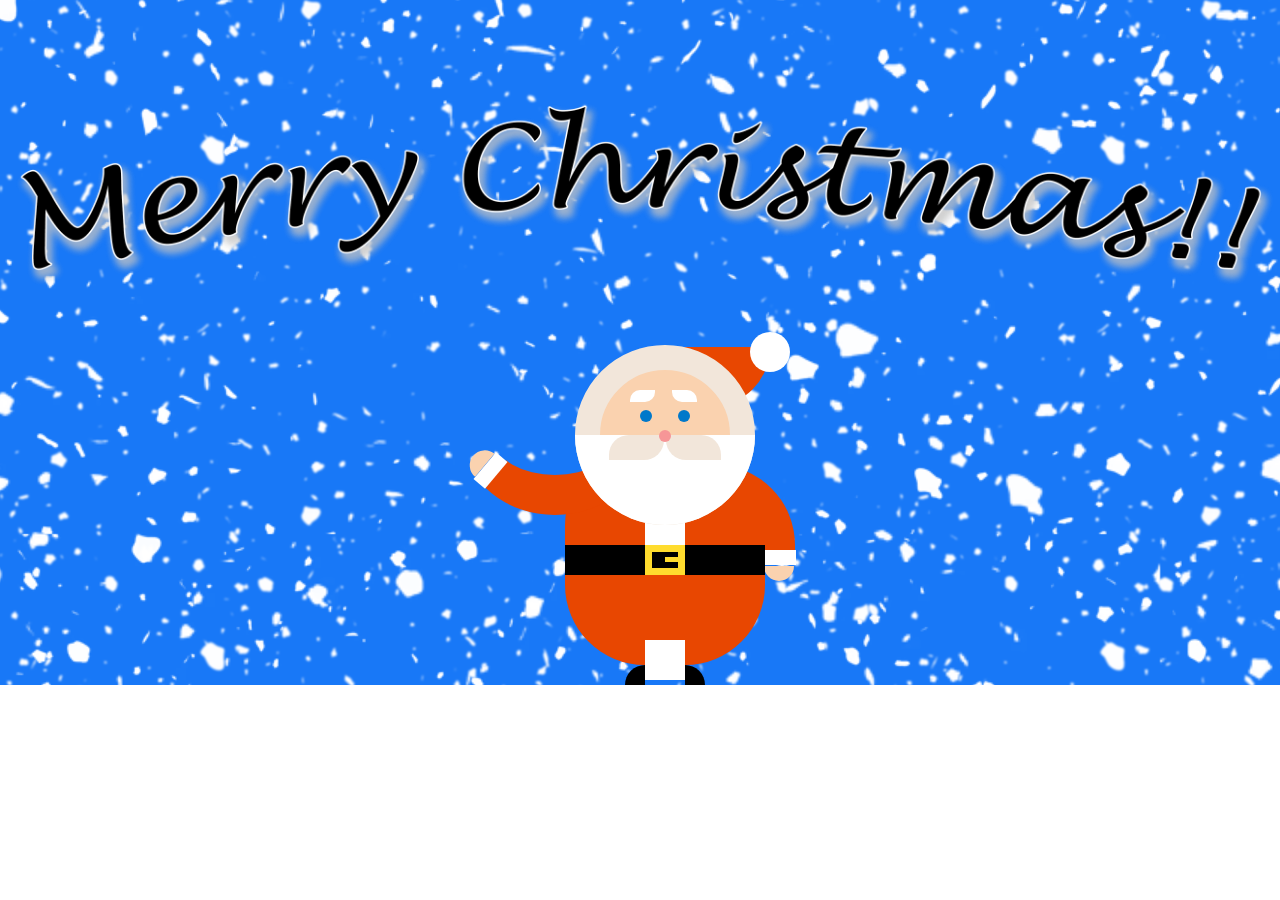
<file: index.html>
<!DOCTYPE html>
<html lang="en">
  <head>
    <meta name="viewport" content="width=device-width, initial-scale=1.0" />
    <title>SURPRISE!!</title>
    <!-- Stylesheet -->
    <link rel="stylesheet" href="style.css" />
  </head>
  <body>
  <div class="box">
    <img src="banner.png">
  </div>
    <div class="snow">
      <span class="snow1"></span>
      <span class="snow2"></span>
      <span class="snow3"></span>
    </div>
    <div class="container">
      <div class="santa">
        <div class="hand-l"></div>
        <div class="hand-r"></div>
        <div class="hat"></div>
        <div class="face">
          <div class="beard"></div>
          <div class="eyes"></div>
        </div>
        <div class="belt"></div>
        <div class="shoe"></div>
      </div>
    </div>
  </body>
</html>
</file>
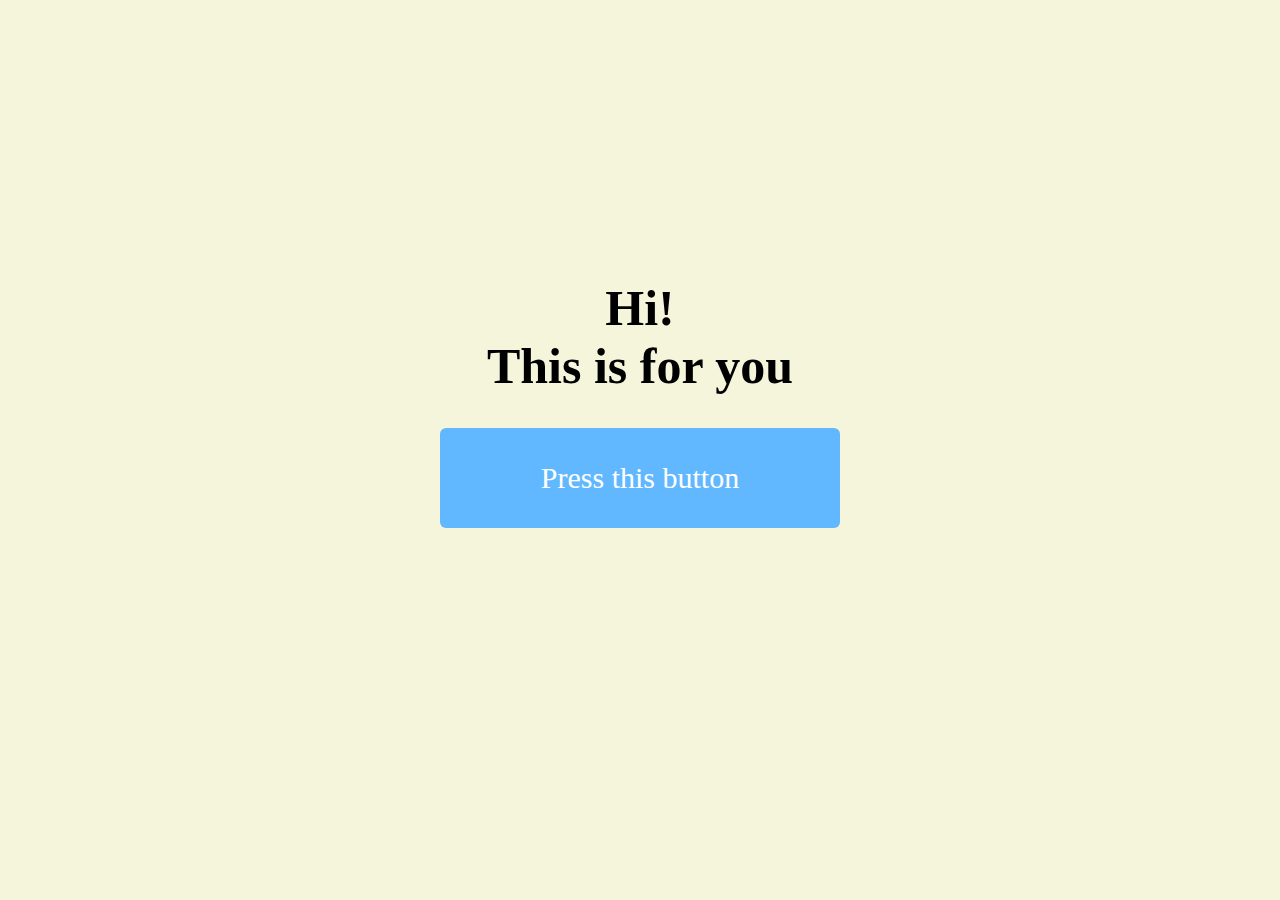
<file: greetings.html>
<!DOCTYPE html>
<html>
  <head>
    <meta name="viewport" content="width=device-width, initial-scale=1.0">
  </head>
<body>
 <div class="bod">
    <title>Hi!</title>
    <link rel="stylesheet" href="sur.css"> 
  <div class="container">   
    <h1 class="head">Hi! <br>
      This is for you</h1>
    <a href="index.html"><button>Press this button</button></a>
  </div> 
</div>
</body>
</html>
</file>
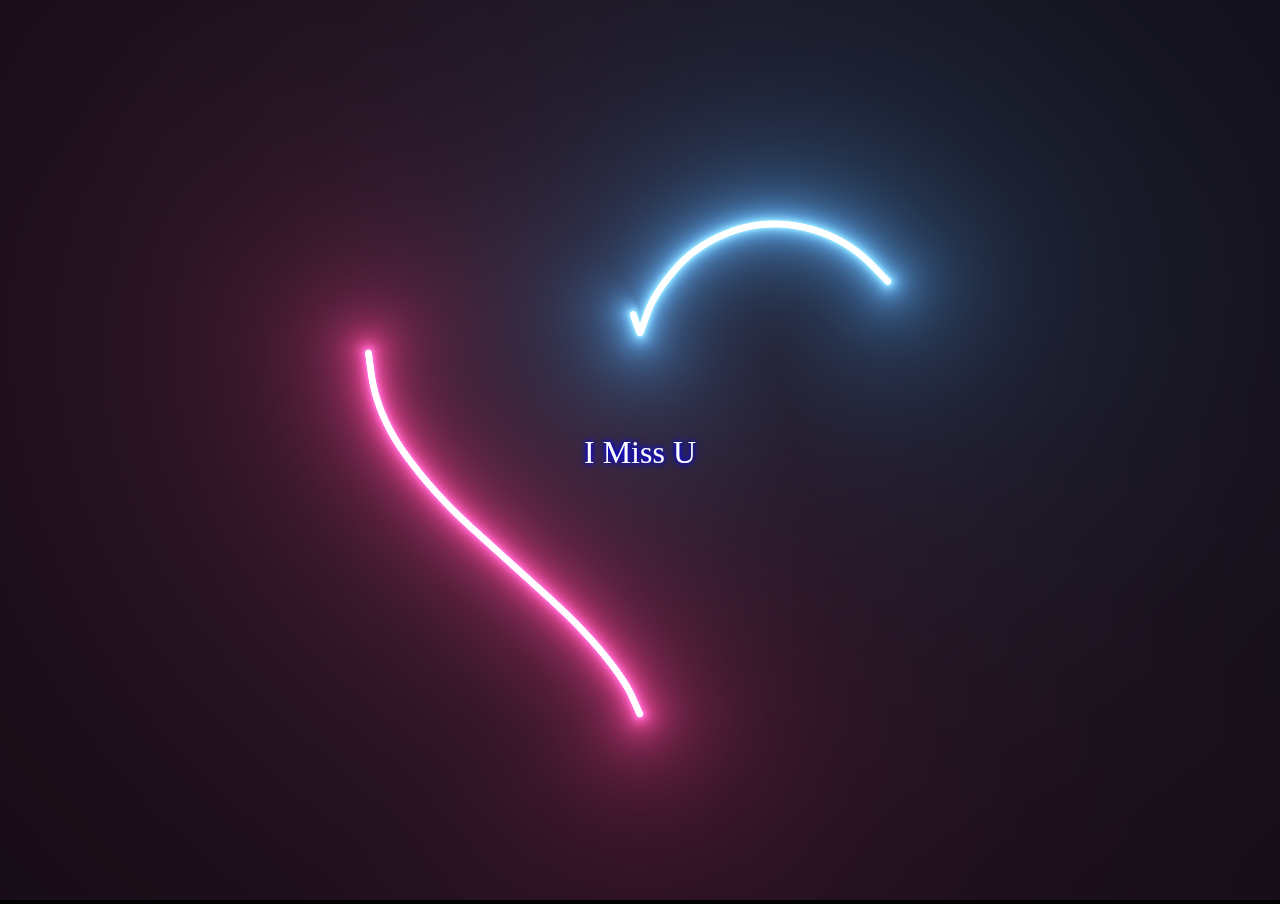
<file: neon.html>
<!DOCTYPE html>
<html>
<head>
    <title>
        Light
    </title>
    <link href="heart.css" rel="stylesheet">
</head>
<body>
	<div class="heart-container">
    <canvas id="canvas" width="1400" height="600"></canvas>
    <script src="heart.js"></script>
		<div class="heart-text">I Miss U</div>
	</div>
</body>
</html>
</file>
<file: style.css>
*,
*:before,
*:after {
  padding: 0;
  margin: 0;
  box-sizing: border-box;
}
body {
  background-color: #1878f7;
}

body::before {
  content: '';
  position: absolute;
  bottom: 0;
  left: 0;
  width: 100%;
  height: 215px;
  background: #ffffff;
}

.container {
  width: 380px;
  height: 500px;
  position: absolute;
  transform: translate(-50%, -50%);
  top: 55%;
  left: 50%;
  z-index: 2000;
}
.container *:before,
.container *:after {
  position: absolute;
  content: "";
}
.santa {
  height: 220px;
  width: 200px;
  background-color: #e84701;
  border-radius: 80px;
  position: absolute;
  left: 115px;
  top: 200px;
}
.santa:before,
.santa:after {
  width: 40px;
  margin: auto;
  left: 0;
  right: 0;
  background-color: #ffffff;
}
.santa:before {
  height: 130px;
}
.santa:after {
  height: 40px;
  bottom: -15px;
}
.hand-l {
  background-color: #e84701;
  height: 90px;
  width: 105px;
  position: absolute;
  right: -30px;
  top: 20px;
  border-radius: 0 80px 0 0;
}
.hand-l:before {
  margin: auto;
  width: 35px;
  height: 15px;
  background-color: #ffffff;
  top: 85px;
  left: 71px;
}
.hand-l:after {
  height: 15px;
  width: 30px;
  background-color: #fad2af;
  left: 74px;
  top: 101px;
  border-radius: 0 0 30px 30px;
}
.hand-r {
  height: 150px;
  width: 180px;
  border: 30px solid transparent;
  border-bottom: 40px solid #e84701;
  position: absolute;
  left: -100px;
  bottom: 150px;
  border-radius: 50%;
  animation: wave 1.5s infinite;
  transform-origin: right;
}
@keyframes wave {
  50% {
    transform: rotate(15deg);
  }
}
.hand-r:before {
  width: 35px;
  height: 15px;
  background-color: #ffffff;
  transform: rotate(-50deg);
  top: 68px;
  left: -22px;
}
.hand-r:after {
  width: 30px;
  height: 15px;
  background-color: #fad2af;
  transform: rotate(-50deg);
  left: -31px;
  top: 58px;
  border-radius: 15px 15px 0 0;
}
.face {
  position: absolute;
  margin: auto;
  height: 180px;
  width: 180px;
  background-color: #fad2af;
  border: 25px solid #f2e6da;
  border-radius: 50%;
  left: 0;
  right: 0;
  bottom: 140px;
}
.beard {
  position: absolute;
  height: 90px;
  width: 180px;
  background-color: #ffffff;
  border-radius: 0 0 90px 90px;
  right: -25px;
  bottom: -25px;
}
.beard:before {
  width: 55px;
  height: 25px;
  background-color: #f2e6da;
  border-radius: 20px 0;
  left: 34px;
}
.beard:after {
  height: 25px;
  width: 55px;
  background-color: #f2e6da;
  border-radius: 0 20px;
  right: 34px;
}
.eyes {
  height: 12px;
  width: 12px;
  background-color: #0078ca;
  border-radius: 50%;
  position: absolute;
  top: 40px;
  left: 40px;
  box-shadow: 38px 0 #0078ca, 19px 20px #f69697;
}
.eyes:before {
  height: 12px;
  width: 25px;
  background-color: #ffffff;
  border-radius: 10px 0;
  left: -10px;
  bottom: 20px;
}
.eyes:after {
  height: 12px;
  width: 25px;
  background-color: #ffffff;
  border-radius: 0 10px;
  left: 32px;
  bottom: 20px;
}
.hat {
  position: absolute;
  height: 60px;
  width: 120px;
  background-color: #e84701;
  top: -98px;
  left: 85px;
  border-radius: 0 0 60px 60px;
}
.hat:before {
  height: 40px;
  width: 40px;
  background-color: #ffffff;
  left: 100px;
  top: -15px;
  border-radius: 50%;
}
.belt {
  position: absolute;
  width: 100%;
  height: 30px;
  background-color: #000000;
  top: 100px;
}
.belt:before {
  height: 100%;
  width: 40px;
  border: 7px solid #ffdc2e;
  margin: auto;
  left: 0;
  right: 0;
}
.belt:after {
  height: 5px;
  width: 15px;
  background-color: #ffdc2e;
  left: 100px;
  top: 12px;
}
.shoe {
  height: 20px;
  width: 20px;
  background-color: #000000;
  position: absolute;
  top: 220px;
  left: 60px;
  border-radius: 20px 0 0 0;
}
.shoe:before {
  height: 20px;
  width: 20px;
  background-color: #000000;
  top: 0;
  left: 60px;
  border-radius: 0 20px 0 0;
}

#curve {
  fill: transparent;
}

.title{
  font-family:verdana;
  font-size: 5rem;
  fill: #000000;
  z-index: 2000;
  text-shadow: 2px 2px 4px #ffffff;
}

.snow {
  position: absolute;
  top: 0;
  left: 0;
  width: 100%;
  height: 100vh;
  overflow: hidden;
}

.snow .snow1 {
  position: absolute;
  top: 0;
  left: 0;
  width: 100%;
  height: 100%;
  background: url(snow.png);
  z-index: 1000;
  mix-blend-mode: screen;
  animation: animate 2s linear infinite ;
  transform: scale(2);  
}

.snow .snow2 {
  position: absolute;
  top: 0;
  left: 0;
  width: 100%;
  height: 100%;
  background: url(snow.png);
  z-index: 1000;
  mix-blend-mode: screen;
  animation: animate 2s linear infinite ;
  transform: scale(1);
  filter: blur(1px);
}

.snow .snow3 {
  position: absolute;
  top: 0;
  left: 0;
  width: 100%;
  height: 100%;
  background: url(snow.png);
  z-index: 1000;
  mix-blend-mode: screen;
  animation: animate 2s linear infinite ;
  transform: scale(1.5);
}

@keyframes animate {
  0%
  {
    background-position: 0 0;
  }
  100%
  {
    background-position: 0 506px;
  }
}

.box img {
  width: 100%;
  position: absolute;
  top: 5vh; /* Position 5% from the top of the viewport */
  font-size: 3em;
  z-index: 2000;
}
</file>
<file: sur.css>
body {
    background-color: beige;    
    margin: 0;
    overflow: hidden;
    background-repeat: no-repeat;
  }


.container {
  width: 400px;
  height: 500px;
  position: absolute;
  transform: translate(-50%, -50%);
  top: 55%;
  left: 50%;
  z-index: 2000;
}

.head {
    text-align: center;
    font-family: 'times new roman';
    font-size: 50px;
}

button {
    font-family: Georgia;
    background-color: #61b8ff;
    border: none;
    width: 400px;
    height: 100px;
    border-radius: 6px;  
    color: white;
    padding: 10px 10px;
    font-size: 30px;
    text-align: center;
    cursor: pointer;
    max-width: 400%;
    display: block;
    position: absolute;
    align-content: center;
    justify-content: center;
  }
  
button:hover {
    background-color: #0038f1;
    color: rgb(255, 255, 255);
    box-shadow: 0 2px 5px rgba(0, 0, 0, 0.3);
    transform: scale(1.5); 
    transition: all 0.2s
  }
</file>
<file: heart.css>
body {
  background-color: #000;    
  margin: 0;
  overflow: hidden;
  background-repeat: no-repeat;
}

.heart-container {
  position: relative; /* Container for positioning */
}

.heart-text {
  z-index: 3000;
  position: absolute;
  top: 50%;
  left: 50%;
  transform: translate(-50%, -50%); /* Center the text */
  color: #fff; /* Adjust color as needed */
  text-shadow: 0 0 5px #00f, 0 0 10px #00f; /* Optional neon glow */
  font-size: 2em;
}
</file>
